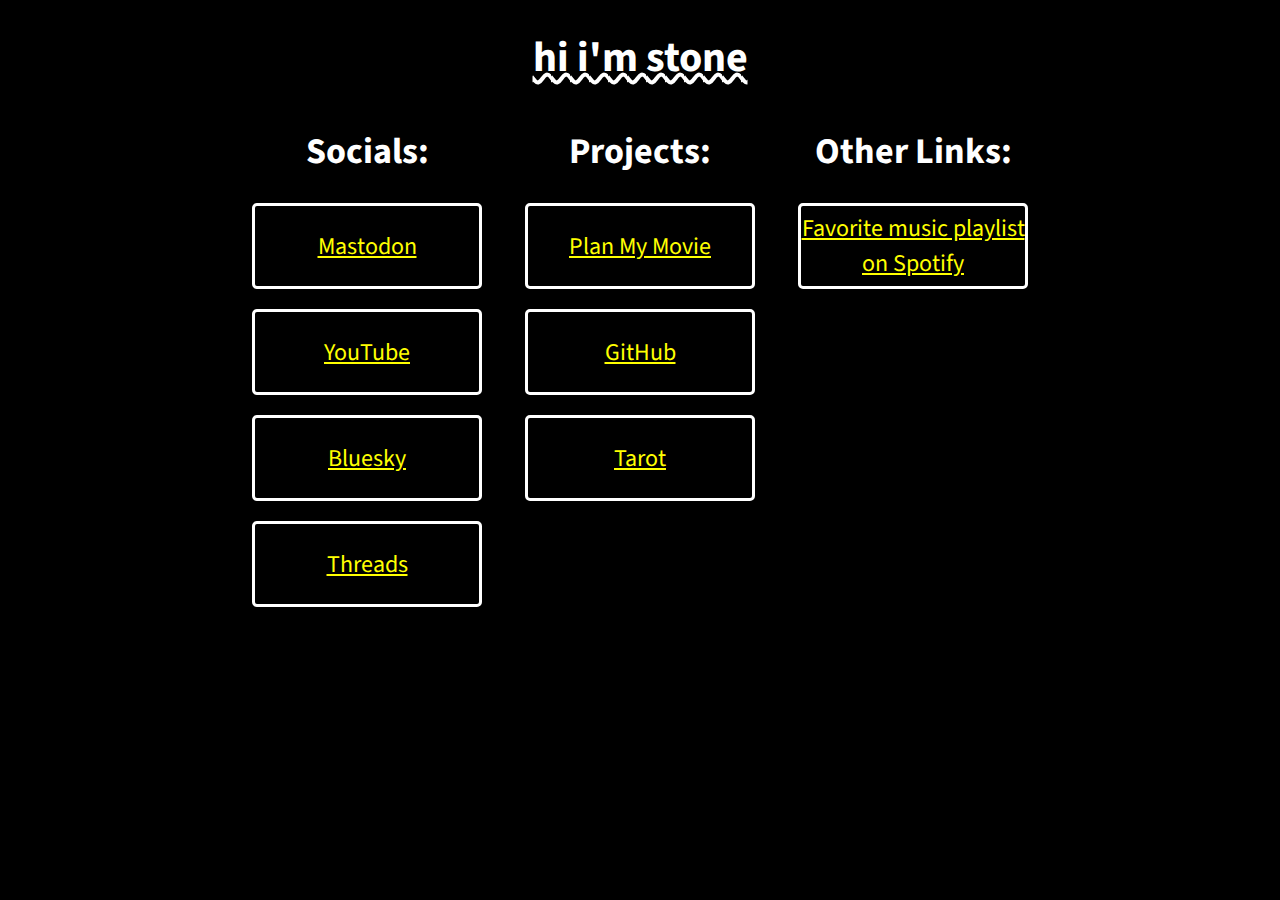
<file: index.html>
<!DOCTYPE html>
<html lang="en">
    <head>
        <title>S-T.ONE</title>
        <link rel="stylesheet" href="style/stylesheet.css">
        <link rel="icon" type="image" href="assets/images/itisamystery.png">
        <link rel="font">
        <link rel="me" href="https://www.threads.net/@stonefrango">
        <link rel="me" href="https://bsky.app/profile/s-t.one">
        <link rel="me" href="https://www.youtube.com/@anormalusername">
        <link rel="me" href="https://mastodon.social/@stonefrangowlakis">
        <meta charset="UTF-8">
        <meta name="viewport" content="width=device-width, initial-scale=1.0">
    </head>
    <header>
        <h1>hi i'm stone</h1>
    </header>
    <body>
        <div id="wrapper">
            <span class="section">
                <h2>Socials:</h2>
                <ul>
                    <li><a href="https://social.vivaldi.net/@stonefrango">Mastodon</a></li>
                    <li><a href="https://www.youtube.com/@anormalusername">YouTube</a></li>
                    <li><a href="https://bsky.app/profile/s-t.one">Bluesky</a></li>
                    <li><a href="https://www.threads.net/@stonefrango">Threads</a></li>
                </ul>
            </span>
            <span class="section">
                <h2>Projects:</h2>
                <ul>
                    <li><a href="https://planmymovie.com">Plan My Movie</a></li>
                    <li><a href="https://github.com/stonefrango/">GitHub</a></li>
                    <li><a href="https://tarot.s-t.one/">Tarot</a></li>
                </ul>
            </span>
            <span class="section">
                <h2>Other Links:</h2>
                <ul>
                    <li><a href="poortaste.html">Favorite music playlist <br>on Spotify</a></li>
                </ul>
            </span>
        </div>
    </body>
</html>
</file>
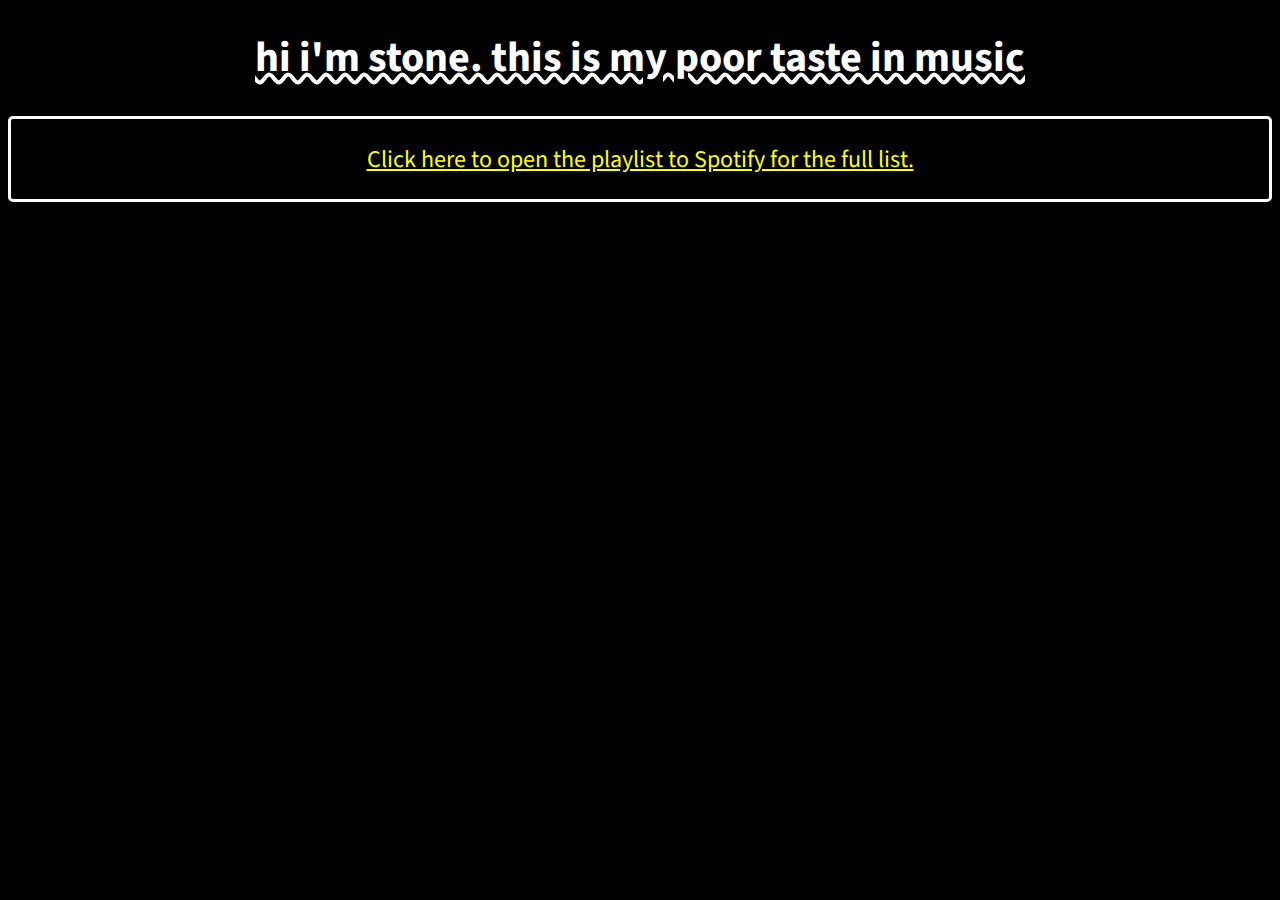
<file: poortaste.html>
<!DOCTYPE html>
<html lang="en">
    <head>
        <title>S-T.ONE</title>
        <link rel="stylesheet" href="style/stylesheet.css">
        <link rel="icon" type="image" href="assets/images/itisamystery.png">
        <link rel="font">
        <meta charset="UTF-8">
    </head>
    <body>
        <header>
            <h1>hi i'm stone. this is my poor taste in music</h1>
        </header>
        <a href="https://open.spotify.com/playlist/6AipWX8W3FIlj1mgJN7XRl?go=1&sp_cid=09afa8c3070762a76886b51c08c48b3c&utm_source=embed_player_p&utm_medium=desktop">Click here to open the playlist to Spotify for the full list.</a>
        <iframe style="border-radius:12px"
            src="https://open.spotify.com/embed/playlist/6AipWX8W3FIlj1mgJN7XRl?utm_source=generator" width="100%"
            height="650px" frameBorder="0" allowfullscreen=""
            allow="autoplay; clipboard-write; encrypted-media; fullscreen; picture-in-picture" loading="lazy"></iframe>
    </body>
</html>
</file>
<file: style/stylesheet.css>
@import url('https://fonts.googleapis.com/css2?family=Source+Sans+Pro:ital,wght@0,400;0,600;1,600&display=swap');

body {
    font-family: 'Source Sans Pro', monospace;
    background-color: black;
    text-align: center;
}

a {
    color: yellow;
}

a, p {
    min-height: 80px;
    height: 100%;
    display: grid;
    font-size: 24px;
    margin: 0;
    border-color: white;
    border-radius: 5px;
    border-style: solid;
    text-align: center;
    align-items: center;
}

h1 {
    text-align: center;
    font-size: 42px;
    font-weight: 1600;
    text-decoration: underline wavy 4px;
}

h2 {
    font-size: 36px;
    margin: 0px 0px 5px 0px;
}

li {
    list-style: none;
    padding: 10px;
    vertical-align: middle;
}

ul {
    padding-left: 0;
}

h1, h2, li, p {
    color: white;
}

.section {
    display: inline-block;
    min-width: 250px;
    vertical-align: top;
    padding: 10px;
}

#wrapper {
    vertical-align: top;
    align-self: center;
    display: inline-block;
}

@media only screen and (max-width: 1199px) {
    a, p {
        font-size: 36px;
    }
    h1 {
        font-size: 56px;
    }
    h2 {
        font-size: 48px;
    }
}
</file>
